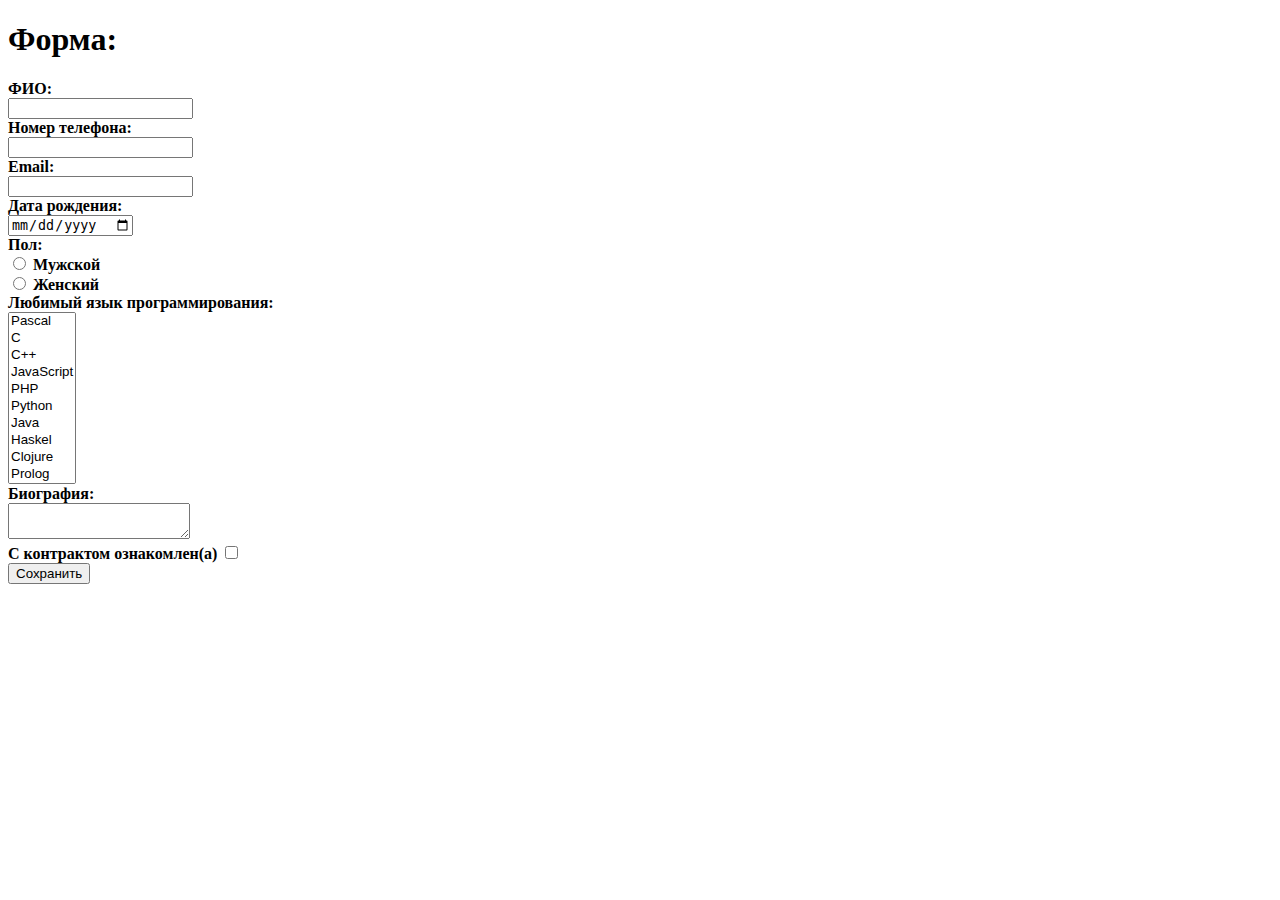
<file: forma.html>
<!DOCTYPE html>
<html>
<head>
	<title>Форма</title>
</head>
<body>
<h1 id="fragment">Форма: </h1>

  <h4>
  <form method="POST">

    <label>
      ФИО:<br> <input name="field-full-name" value="">
    </label><br>

    <label>
      Номер телефона:<br> <input name="field-phone" value="" type="tel">
    </label><br>

    <label>
      Email:<br> <input name="field-email"value="" type="email">
    </label><br>

    <label>
      Дата рождения:<br> <input name="field-date" value="" type="date">
    </label><br>

    <label>
      Пол:<br> 
      <input type="radio" name="field-gender" value="Мужской">
      Мужской
    </label><br>

    <label>
      <input type="radio" name="field-gender" value="Женский">
      Женский
    </label><br>

    <label>
      Любимый язык программирования:
      <br>
      <select name="field-programming-leng" multiple="multiple" size="10">
          <option value="Pascal">Pascal</option>
          <option value="C">C</option>
          <option value="C++">C++</option>
          <option value="JavaScript">JavaScript</option>
          <option value="PHP">PHP</option>
          <option value="Python">Python</option>
          <option value="Java">Java</option>
          <option value="Haskel">Haskel</option>
          <option value="Clojure">Clojure</option>
          <option value="Prolog">Prolog</option>
          <option value="Scala">Scala</option>
      </select>
    </label><br>

    <label>
        Биография:<br> <textarea name="field-bio"></textarea>
    </label><br>

    <label>
      С контрактом ознакомлен(a)
      <input type="checkbox" name="check">
    </label><br>

   <input type="submit" value="Сохранить">
    
  </form>
  </h4>
</body>
</html>
</file>
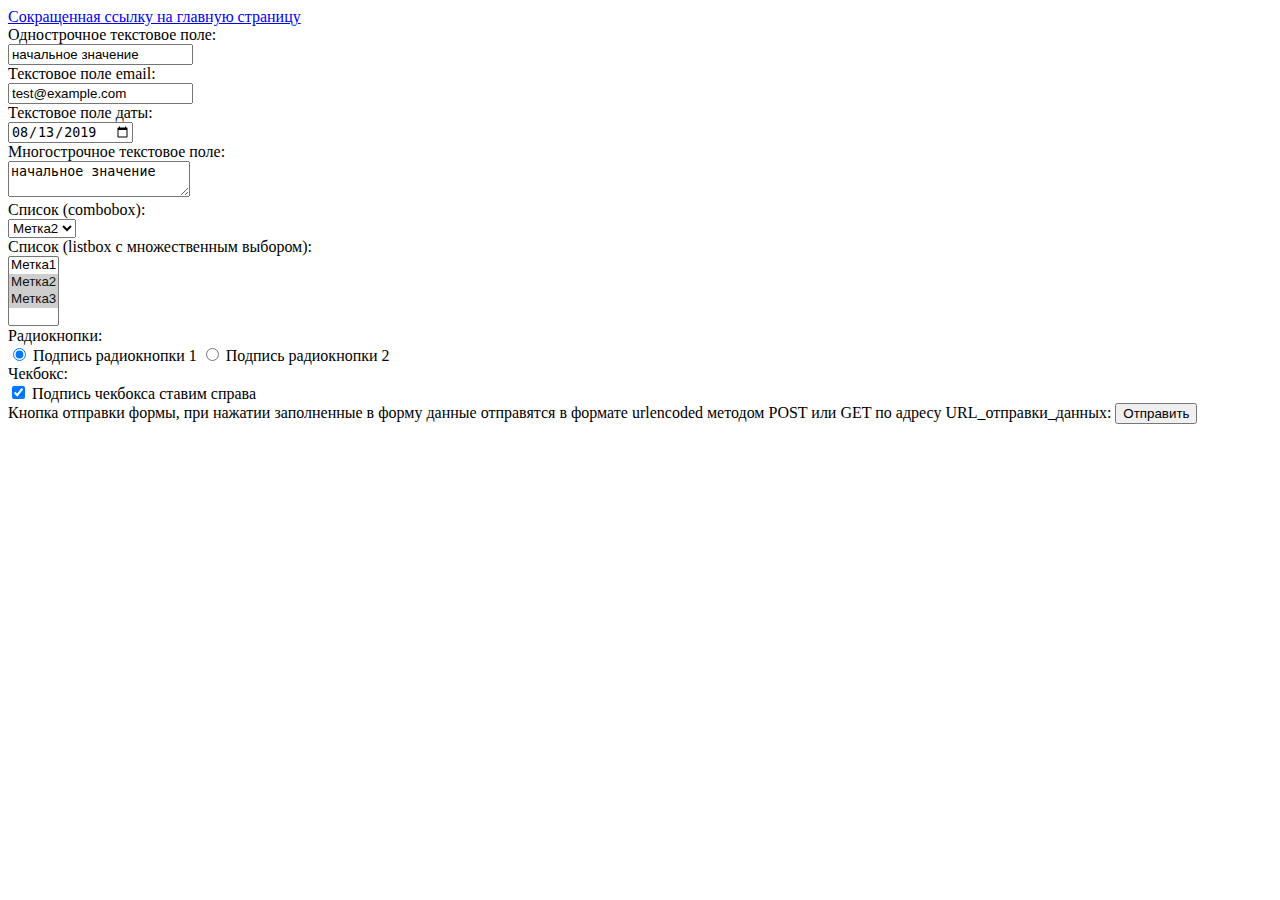
<file: two.html>
<!DOCTYPE html>
<html>
<head>
	<title>Вторая страница</title>		
</head>
<body>
	<li> <a href="index.html" target="_blank"> Сокращенная ссылку на главную страницу</a></li>

	<form action="URL_отправки_данных"
method="POST">
<label>
Однострочное текстовое поле:<br />
<input name="field-name-1"
value="начальное значение" />
</label><br />
<label>
Текстовое поле email:<br />
<input name="field-email"
value="test@example.com"
type="email" />
</label><br />
<label>
Текстовое поле даты:<br />
<input name="field-date"
value="2019-08-13"
type="date" />
</label><br />
<label>
Многострочное текстовое поле:<br />
<textarea name="field-name-2">начальное значение</textarea>
</label><br />
<label>
Список (combobox):<br />
<select name="field-name-3">
<option value="Значение1">Метка1</option>
20
<option value="Значение2" selected="selected">Метка2</option>
<option value="Значение3">Метка3</option>
</select>
</label><br />
<label>
Список (listbox с множественным выбором):
<br />
<select name="field-name-4[]"
multiple="multiple">
<option value="Значение1">Метка1</option>
<option value="Значение2" selected="selected">Метка2</option>
<option value="Значение3" selected="selected">Метка3</option>
</select>
</label><br />
Радиокнопки:<br />
<label><input type="radio" checked="checked"
name="radio-group-1" value="Значение1" />
Подпись радиокнопки 1</label>
<label><input type="radio"
name="radio-group-1" value="Значение2" />
Подпись радиокнопки 2</label><br />
Чекбокс:<br />
<label><input type="checkbox" checked="checked"
name="check-1" />
Подпись чекбокса ставим справа</label><br />
Кнопка отправки формы,
при нажатии заполненные в форму данные
отправятся в формате urlencoded методом
POST или GET по адресу URL_отправки_данных:
<input type="submit" value="Отправить" />
</form>
</body>
</html>
</file>
